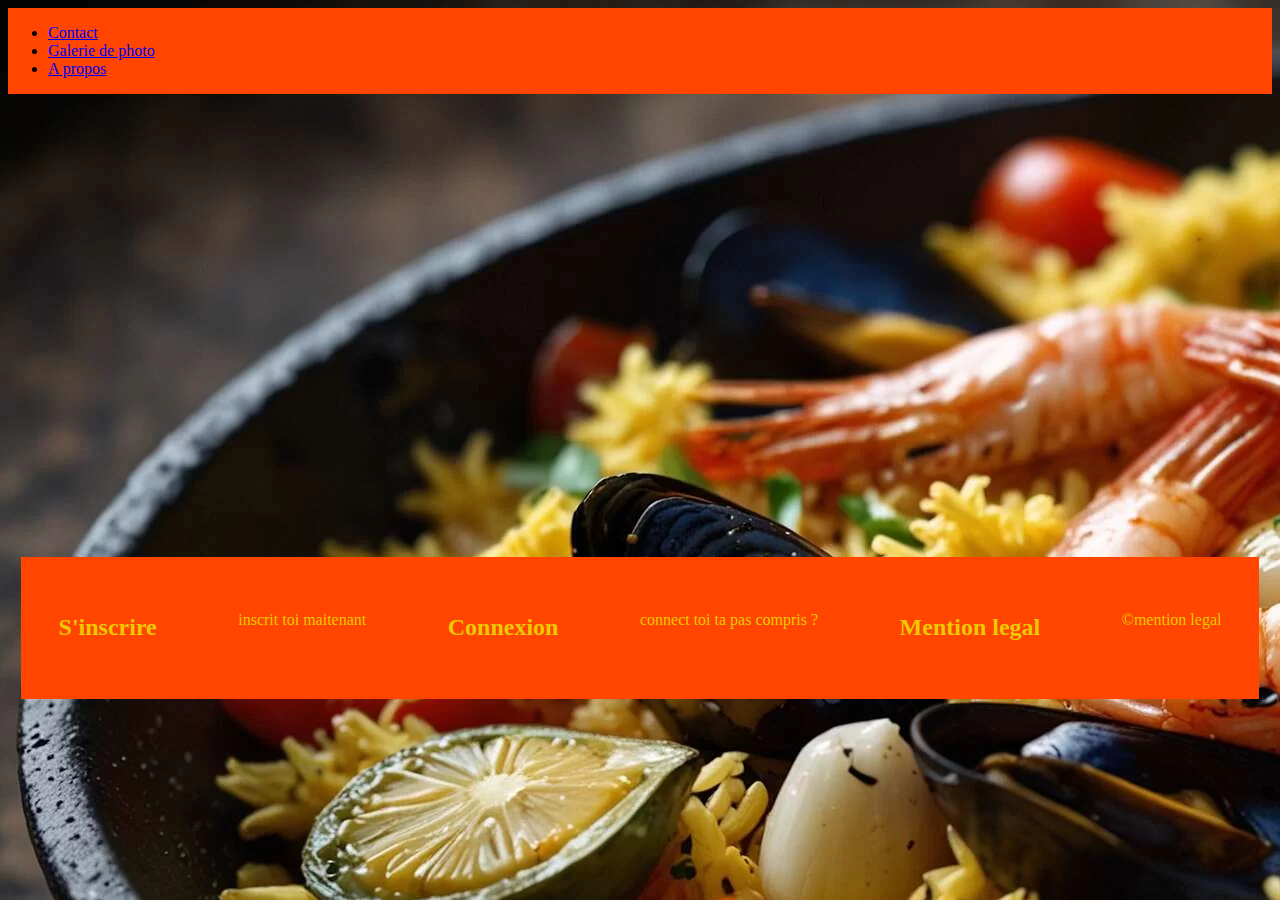
<file: index.html>
<!DOCTYPE html>
<html lang="fr">
<head>
    <meta charset="UTF-8">
    <meta name="viewport" content="width=device-width, initial-scale=1.0">
    <!--link css-->
    <link rel="stylesheet" href="style.css">
    <title>Accueil</title>
</head>
<body>

    
<header class="header">
    <!--hyperliens-->
<nav class="nav">
    <ul>
        <li><a href="contact.html">Contact</a></li>
        <li><a href="galeriedephoto.html">Galerie de photo</a></li>
        <li><a href="apropos.html">A propos</a></li>
    </ul>
</nav>
</header>



<main>
<div class="st">
</div>
</main>
<!--footer-->
    <footer>
        <h2 class="sinscrire">S'inscrire</h2>
        <p>inscrit toi  maitenant</p>
        <h2 class="connexion">Connexion</h2>
        <p>connect toi ta pas compris ?</p>
        <h2 class="mentienlegal">Mention legal</h2>
        <p>©mention legal </p>
    </footer>
</body>
</html>
</file>
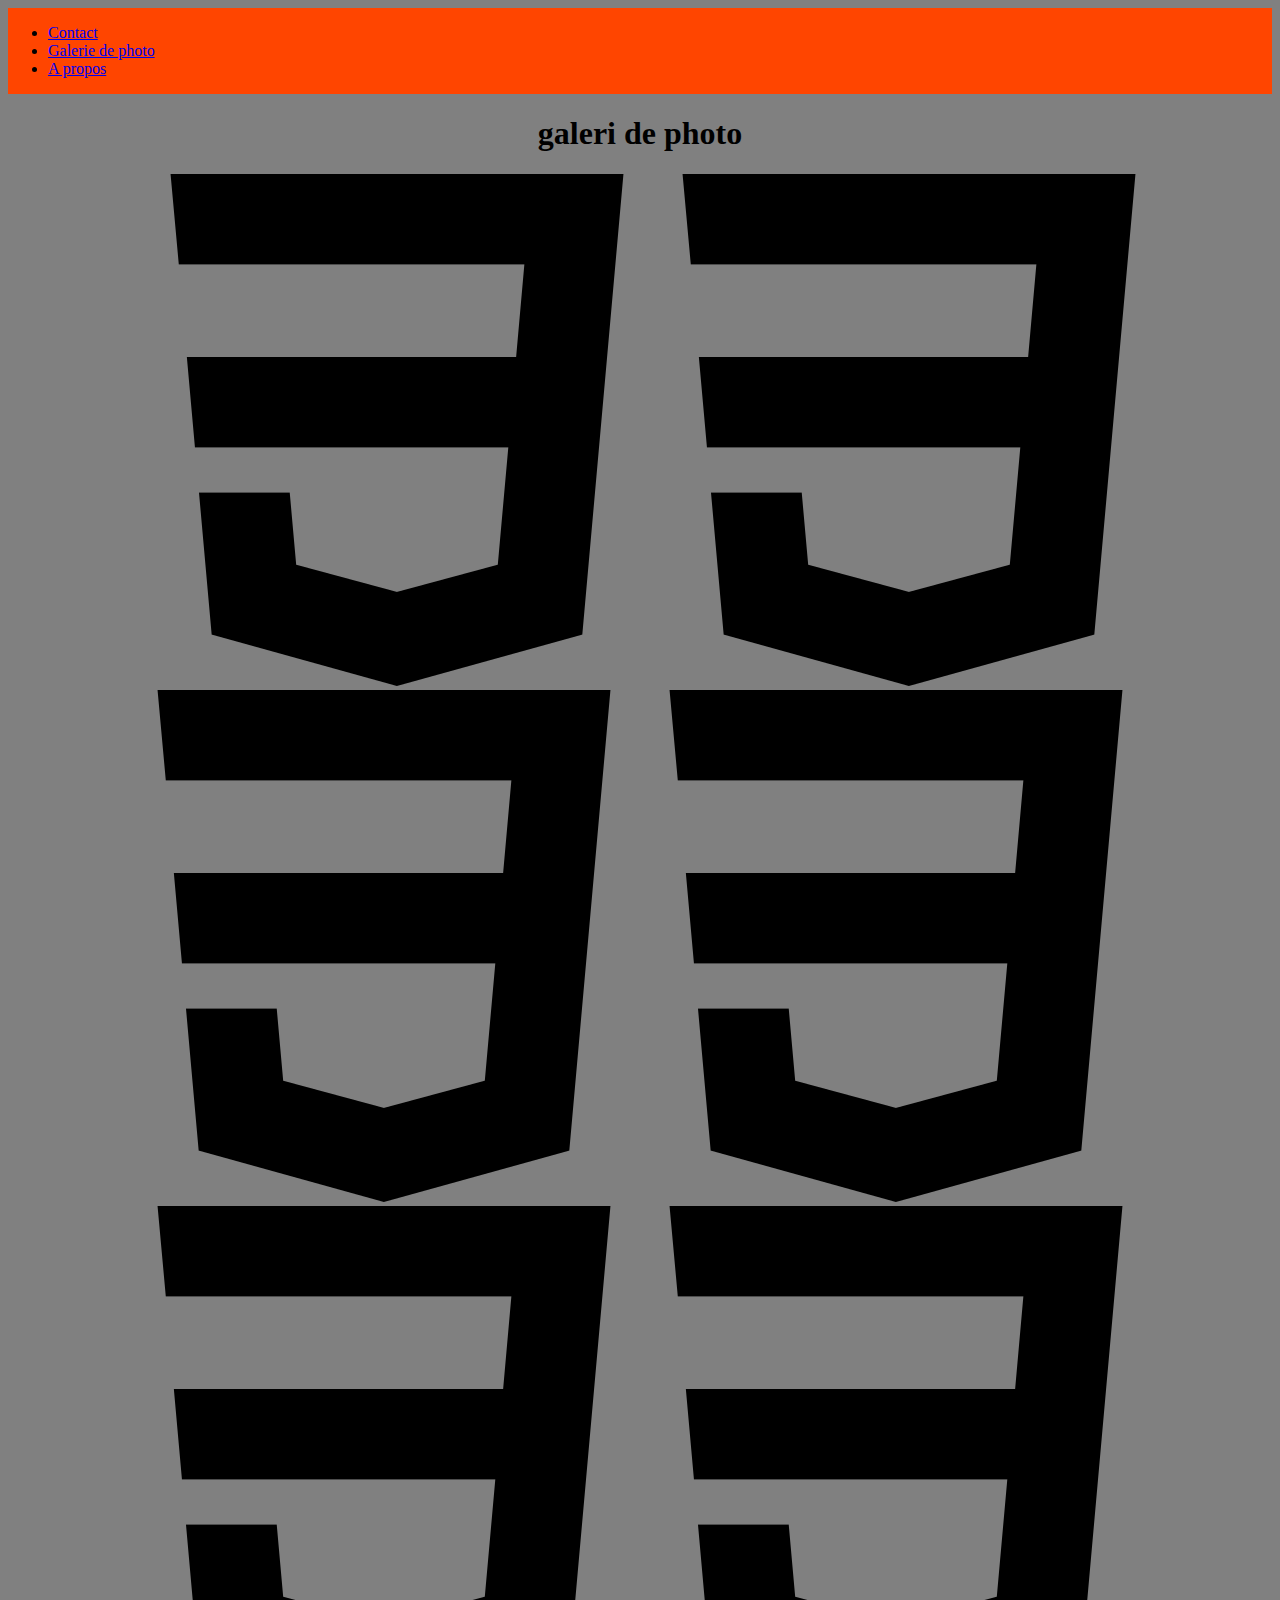
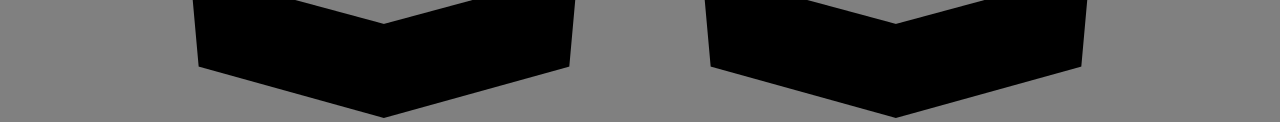
<file: galeriedephoto.html>
<!DOCTYPE html>
<html lang="en">
<head>
    <meta charset="UTF-8">
    <meta name="viewport" content="width=device-width, initial-scale=1.0">
    <!--link css-->
    <link rel="stylesheet" href="stylegalerie.css">
    <title>galerie de photo</title>
</head>
<body>
    <header class="header">
        <!--hyperliens-->
    <nav class="nav">
        <ul>
            <li><a href="contact.html">Contact</a></li>
            <li><a href="galeriedephoto.html">Galerie de photo</a></li>
            <li><a href="apropos.html">A propos</a></li>
        </ul>
    </nav>
    </header>
    <!--ajout de titre et d'images-->
    <main class="main">
        <h1>galeri de photo</h1>
    <section class="photo">
        <h2>lfo</h2>
        <div class="css">
            <img src="asset/img/css3.png" alt="photo">
        </div>
        <div class="css">
            <img src="asset/img/css3.png" alt="photo">
        </div>
        <div class="css">
            <img src="asset/img/css3.png" alt="photo">
        </div>
        <div class="css">
            <img src="asset/img/css3.png" alt="photo">
        </div>
        <div class="css">
            <img src="asset/img/css3.png" alt="photo">
        </div>
        <div class="css">
            <img src="asset/img/css3.png" alt="photo">
        </div>  
    </section> 
</main>
</body>
</html>
</file>
<file: style.css>
header{
    display: flex;
    flex-direction: row;
    justify-content: space-between;
    background-color: orangered;
}

/*footer centrer avec un background color */
footer{
    display: flex;
    justify-content: space-between;
    bottom: 50%;
    padding: 3%;
    margin: 1%;
    background-color: orangered;
    color: #EEC801;
    
}

.sinscrire{
    display: flex;
    flex-direction: column;

}
/*background pour le body */
body{
    background-image: url(asset/img/paella.webp);
}

/*ajout de hauteur*/
.st{
    height: 450px;
}
</file>
<file: stylegalerie.css>
h1{
    text-align: center;
}

body{
    background-color: gray;
}

.photo{
height: 99vh;
display: flex;
flex-wrap: wrap;
justify-content: center;
}

/*--media querie pour ajuster la position*/ 
@media (min-width:1200px){
    .header{
        flex-basis: 25%;
    }

}

@media (min-width:768px) and (max-width:1199px){
    .header{
        flex-basis: 50%;
    }
}

img:hover{
    transform: scale(1.5) ;
    box-shadow: 20px 10px 10px blue;
}

header{
    display: flex;
    flex-direction: row;
    justify-content: space-between;
    background-color: orangered;
}

/*cacher mon h2*/
h2{
    visibility: hidden;
}
</file>
